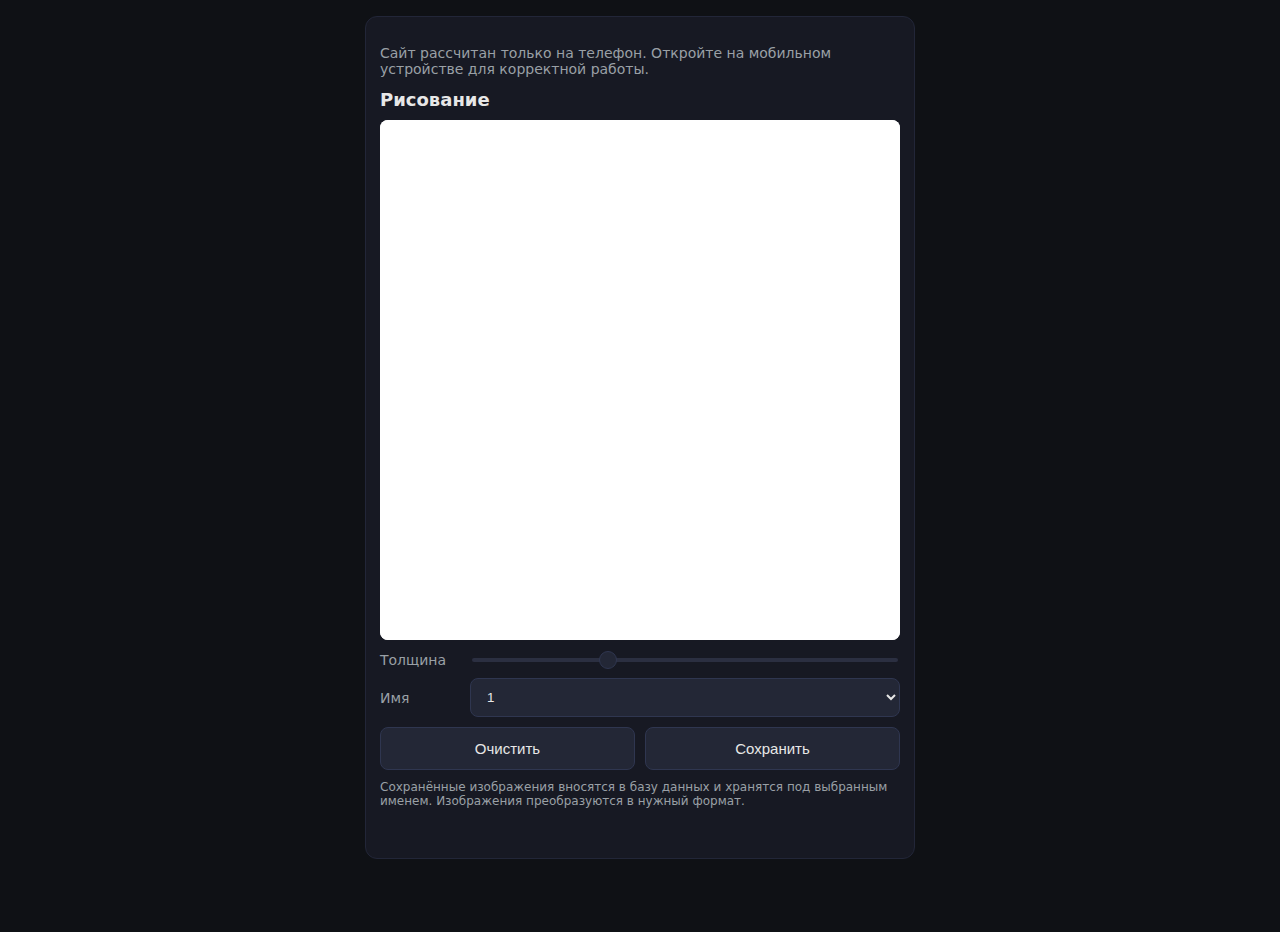
<file: index.html>
<!doctype html>
<html lang="ru">
<head>
  <meta charset="utf-8">
  <meta name="viewport" content="width=device-width, initial-scale=1, maximum-scale=1">
  <meta name="theme-color" content="#0f1115">
  <title>Холст</title>
  <link rel="stylesheet" href="style.css">
</head>
<body>
  <div class="wrap">
    <div class="container">
      <p class="desktop-warning">Сайт рассчитан только на телефон. Откройте на мобильном устройстве для корректной работы.</p>
      <h1 class="title">Рисование</h1>
      <div class="canvas-wrap"><canvas id="canvas"></canvas></div>
      <div class="controls">
        <div class="row">
          <span class="label">Толщина</span>
          <input id="brush" class="slider" type="range" min="1" max="30" value="10">
        </div>
        <div class="row">
          <span class="label">Имя</span>
          <select id="label" class="select" aria-label="Имя рисунка"></select>
        </div>
        <div class="btns">
          <button id="clearBtn">Очистить</button>
          <button id="saveBtn">Сохранить</button>
        </div>
        <div class="note">
          Сохранённые изображения вносятся в базу данных и хранятся под выбранным именем. Изображения преобразуются в нужный формат.
        </div>
        <div id="status" class="status"></div>
      </div>
    </div>
  </div>
  <script src="script.js"></script>
</body>
</html>
</file>
<file: style.css>
:root {
  --bg: #0f1115;
  --fg: #e7e7e7;
  --muted: #9aa0a6;
  --panel: #171923;
  --accent: #2a2e39;
  --button: #232736;
  --button-hover: #2b3042;
  --danger: #3a2a2a;
  --white: #ffffff;
}

html, body {
  height: 100%;
  margin: 0;
  background: var(--bg);
  color: var(--fg);
  font-family: -apple-system, system-ui, Segoe UI, Roboto, Inter, Arial, sans-serif;
  overflow: hidden;
}

.wrap {
  min-height: 100%;
  display: flex;
  flex-direction: column;
  align-items: center;
  gap: 16px;
  padding: 16px;
}

.container {
  max-width: 520px;
  width: 100%;
  background: var(--panel);
  border: 1px solid #222638;
  border-radius: 12px;
  padding: 14px;
}

.title {
  font-size: 18px;
  margin-bottom: 10px;
}

.desktop-warning {
  display: none;
  color: var(--muted);
  font-size: 14px;
  margin-bottom: 8px;
}

@media (min-width: 700px) {
  .desktop-warning { display: block; }
}

.canvas-wrap {
  width: 100%;
  aspect-ratio: 1 / 1;
  background: var(--accent);
  border-radius: 8px;
  display: flex;
  align-items: center;
  justify-content: center;
  overflow: hidden;
}

canvas {
  background: var(--white);
  width: 100%;
  height: 100%;
  border: 2px solid #555;
  border-radius: 6px;
  touch-action: none;
}

.controls {
  display: grid;
  gap: 10px;
  margin-top: 12px;
}

.row {
  display: flex;
  align-items: center;
  justify-content: space-between;
  gap: 10px;
}

.row .label {
  color: var(--muted);
  font-size: 14px;
  min-width: 80px;
}

.slider {
  -webkit-appearance: none;
  width: 100%;
  height: 4px;
  background: #2b2f41;
  border-radius: 999px;
}

.slider::-webkit-slider-thumb {
  -webkit-appearance: none;
  width: 18px; height: 18px;
  background: var(--button);
  border: 1px solid #2f3650;
  border-radius: 50%;
}

.select {
  width: 100%;
  padding: 10px 12px;
  background: var(--button);
  color: var(--fg);
  border: 1px solid #2f3650;
  border-radius: 8px;
}

.btns {
  display: grid;
  grid-template-columns: 1fr 1fr;
  gap: 10px;
}

button {
  padding: 12px 14px;
  border: 1px solid #2f3650;
  border-radius: 8px;
  background: var(--button);
  color: var(--fg);
  font-size: 15px;
}

button:active {
  background: var(--button-hover);
}

.note, .status {
  color: var(--muted);
  font-size: 12px;
}

.status {
  margin-top: 8px;
  font-size: 14px;
  min-height: 18px;
}
</file>
